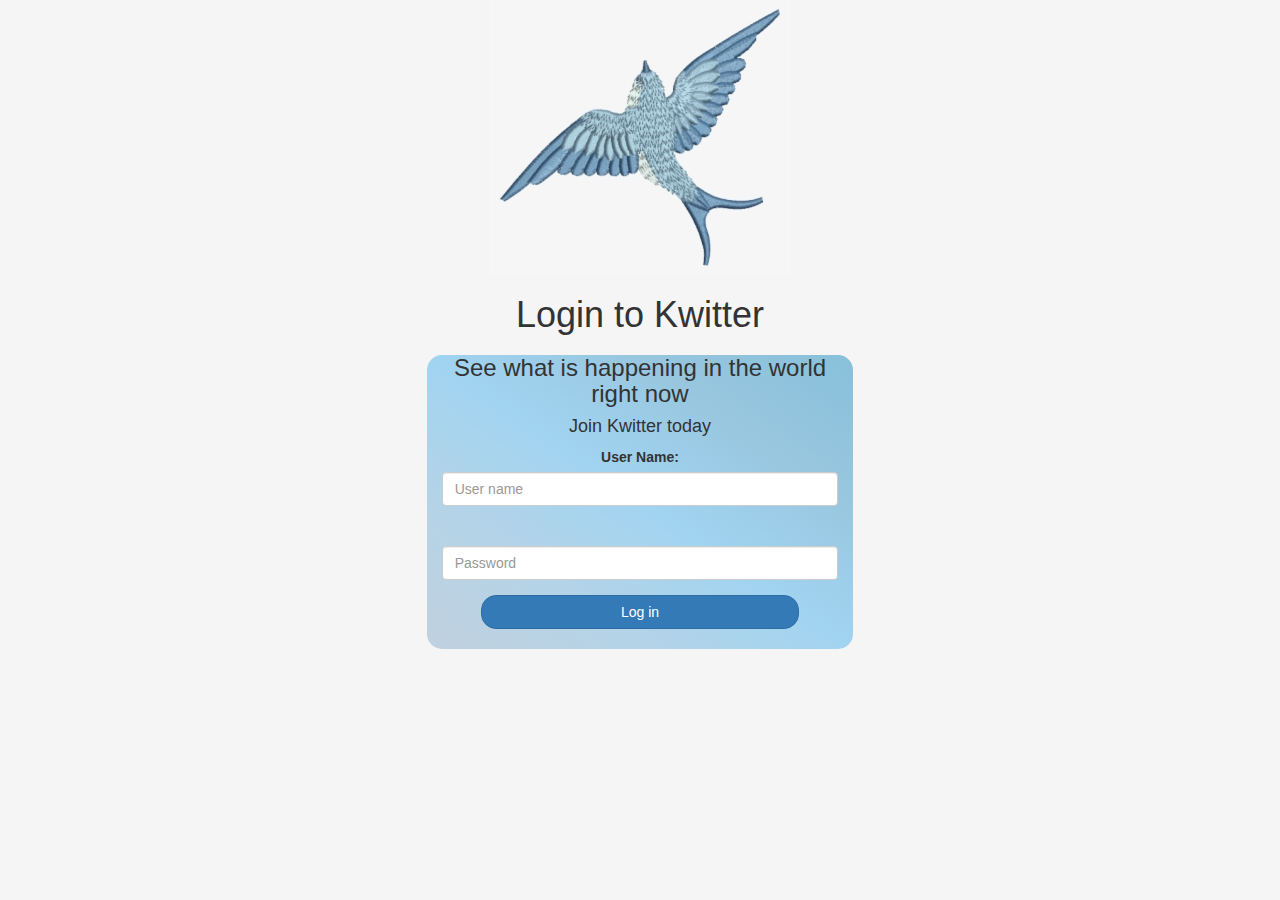
<file: index.html>
<!DOCTYPE html>
<html>
<head>
	<title>Kwitter</title>
<link href="https://fonts.googleapis.com/css?family=Yeon+Sung&display=swap" rel="stylesheet"><meta name="viewport" content="width=device-width, initial-scale=1">

<link rel="stylesheet" href="https://maxcdn.bootstrapcdn.com/bootstrap/3.4.0/css/bootstrap.min.css">
<script src="https://ajax.googleapis.com/ajax/libs/jquery/3.4.1/jquery.min.js"></script>
<script src="https://maxcdn.bootstrapcdn.com/bootstrap/3.4.0/js/bootstrap.min.js"></script>

<link rel="stylesheet" type="text/css" href="style.css">
<script src="main.js"></script>
</head>
<body>
    <center>
        <img src="blue_bird.png" id="phoenix">
        <h1>Login to Kwitter</h1>
        <div class="col-lg-4 col-md-6 col-sm-6 col-xs-11 login_div">
                <h3 id="main_text">See what is happening in the world right now</h3>
                <h4 id="join_text">Join Kwitter today</h4>
                <div class="form-group">
                  <label >User Name:</label>
                  <input type="text" id="user_name" class="form-control" placeholder="User name">
                  <br><br>
                  <input type="text" id="user_password" class="form-control" placeholder="Password"
                  >
                  
                  
                </div>
                <button id="login_button" onclick="addUser()" class="btn btn-primary">Log in</button>
                <br><br>
            </div>
    </center>
</file>
<file: style.css>
html, body
{
  height: 100%;
  margin: 0;
}

body
{
background: whitesmoke;
}

.header
{
	color: white;font-family: 'Yeon Sung';font-size: 45px;letter-spacing: 10px;margin-top: 80px;
}
.header img
{
	width: 80px;margin-left: -15px;
}

.login_div
{
	background: linear-gradient(to right top, #c0d1df, #b5d3e7, #a1d4f1, #98c6df, #88c0da);float: none;border-radius: 15px;
}

.logo
{
	width: 80px;margin-top: 30px;border-radius: 40px;
}

#login_button
{
	width: 80%;border-radius: 15px;
}

.room_name
{
	cursor: pointer;
	font-size: 20px;
}


#logout
{
	font-size: 20px; float: right;
}


#output
{
	padding: 10px; width:80%;background: rgba(255,255,255,0.8);border-radius: 15px;
}

.input_div_room_page
{
	width: 80%;
}

.input_div label
{
	color: white;font-size: 20px;
}


.input_div_message_page
{
	position: fixed;bottom: 0px;width: 100%;background: rgba(255,255,255,0.8);
}
.input_div_message_page label
{
	color: black;
}
.input_div_message_page #msg
{
	width: 80%;
}
.input_div_message_page button
{
	margin-top: 15px;
	width: 50%; 
}
.color_white
{
	color: white
}

.user_tick
{
	width:20px;
}
.message_h4
{
	padding-left:5px;color:grey;
}

#kwitter_body
{
background: lightsteelblue;
}
</file>
